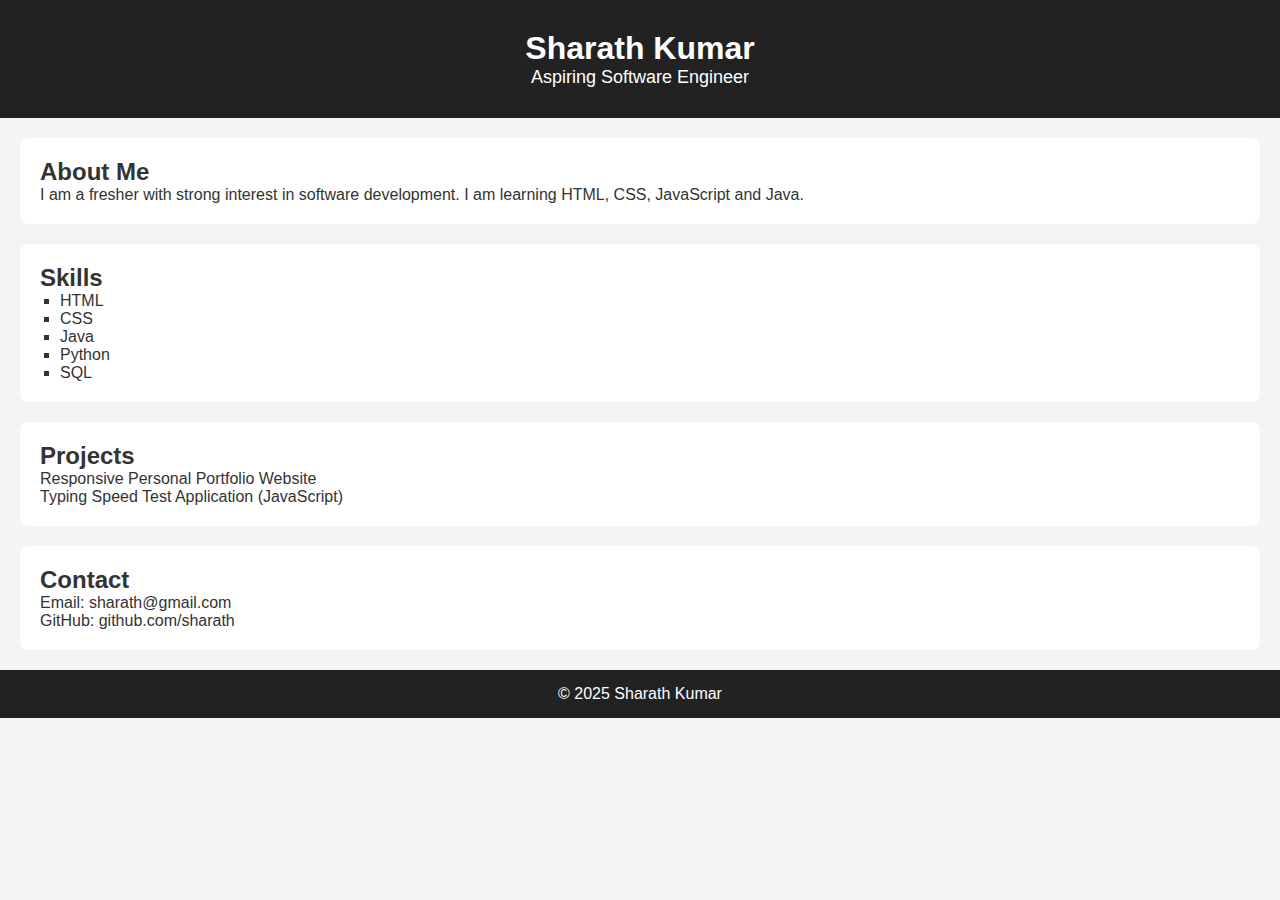
<file: index.html>
<!DOCTYPE html>
<html lang="en">
<head>
    <meta charset="UTF-8">
    <title>My Portfolio</title>
    <link rel="stylesheet" href="style.css">
</head>
<body>

    <!-- HEADER -->
    <header>
        <h1>Sharath Kumar</h1>
        <p>Aspiring Software Engineer</p>
    </header>

    <!-- ABOUT -->
    <section class="about">
        <h2>About Me</h2>
        <p>
            I am a fresher with strong interest in software development.
            I am learning HTML, CSS, JavaScript and Java.
        </p>
    </section>

    <!-- SKILLS -->
    <section class="skills">
        <h2>Skills</h2>
        <ul>
            <li>HTML</li>
            <li>CSS</li>
            <li>Java</li>
            <li>Python</li>
            <li>SQL</li>
        </ul>
    </section>

    <!-- PROJECTS -->
    <section class="projects">
        <h2>Projects</h2>
        <p>Responsive Personal Portfolio Website</p>
        <p>Typing Speed Test Application (JavaScript)</p>
    </section>

    <!-- CONTACT -->
    <section class="contact">
        <h2>Contact</h2>
        <p>Email: sharath@gmail.com</p>
        <p>GitHub: github.com/sharath</p>
    </section>

    <!-- FOOTER -->
    <footer>
        <p>© 2025 Sharath Kumar</p>
    </footer>

</body>
</html>
</file>
<file: style.css>
* {
    margin: 0;
    padding: 0;
    box-sizing: border-box;
    font-family: Arial, sans-serif;
}

body {
    background-color: #f4f4f4;
    color: #333;
}

/* HEADER */
header {
    background-color: #222;
    color: white;
    text-align: center;
    padding: 30px;
}

header h1 {
    font-size: 32px;
}

header p {
    font-size: 18px;
}

/* SECTIONS */
section {
    padding: 20px;
    margin: 20px;
    background-color: white;
    border-radius: 8px;
}

/* SKILLS */
.skills ul {
    list-style-type: square;
    margin-left: 20px;
}

/* FOOTER */
footer {
    text-align: center;
    padding: 15px;
    background-color: #222;
    color: white;
}

/* RESPONSIVE DESIGN */
@media (max-width: 600px) {
    header h1 {
        font-size: 24px;
    }

    section {
        margin: 10px;
    }
}
</file>
